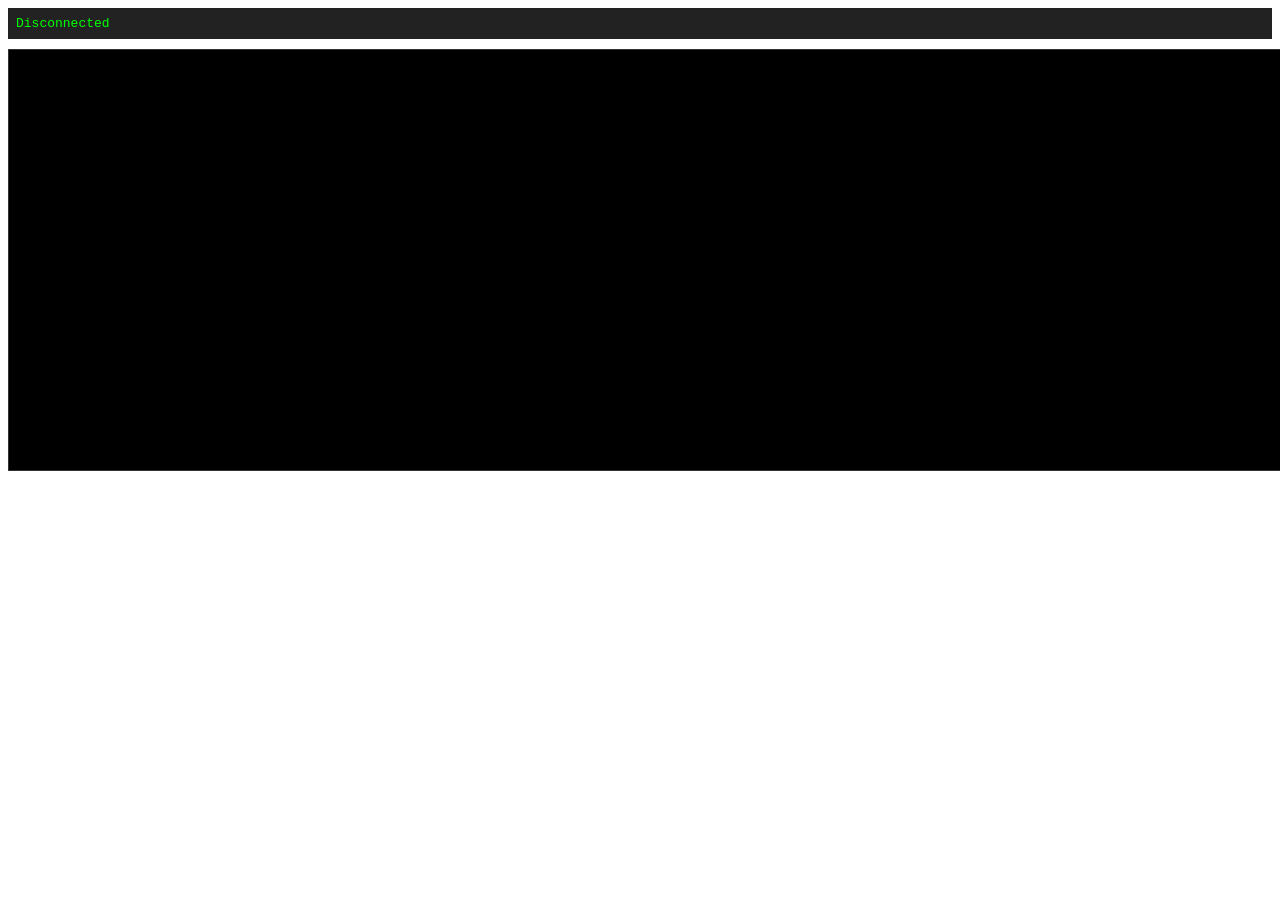
<file: index.html>
<!DOCTYPE html>
<html>
<head>
    <title>Tizen Logs Viewer</title>
    <style>
        #logs {
            width: 100%;
            height: 400px;
            overflow-y: auto;
            background: #000;
            color: #0f0;
            padding: 10px;
            font-family: monospace;
            font-size: 14px;
            border: 1px solid #333;
        }
        #status {
            padding: 8px;
            background: #222;
            color: #0f0;
            font-family: monospace;
            margin-bottom: 10px;
        }
    </style>
</head>
<body>

<div id="status">Connecting...</div>
<div id="logs"></div>

<script>
    var ws = new WebSocket("ws://YOUR_SERVER_IP:8080");

    ws.onopen = function () {
        document.getElementById("status").textContent = "Connected";
    };

    ws.onerror = function () {
        document.getElementById("status").textContent = "WebSocket Error";
    };

    ws.onclose = function () {
        document.getElementById("status").textContent = "Disconnected";
    };

    ws.onmessage = function (e) {
        var data = JSON.parse(e.data);
        var logBox = document.getElementById("logs");

        var line = document.createElement("div");
        line.textContent = "[" + data.type + "] " + data.message;

        logBox.appendChild(line);

        // Auto-scroll to bottom
        logBox.scrollTop = logBox.scrollHeight;
    };
</script>

</body>
</html>
</file>
